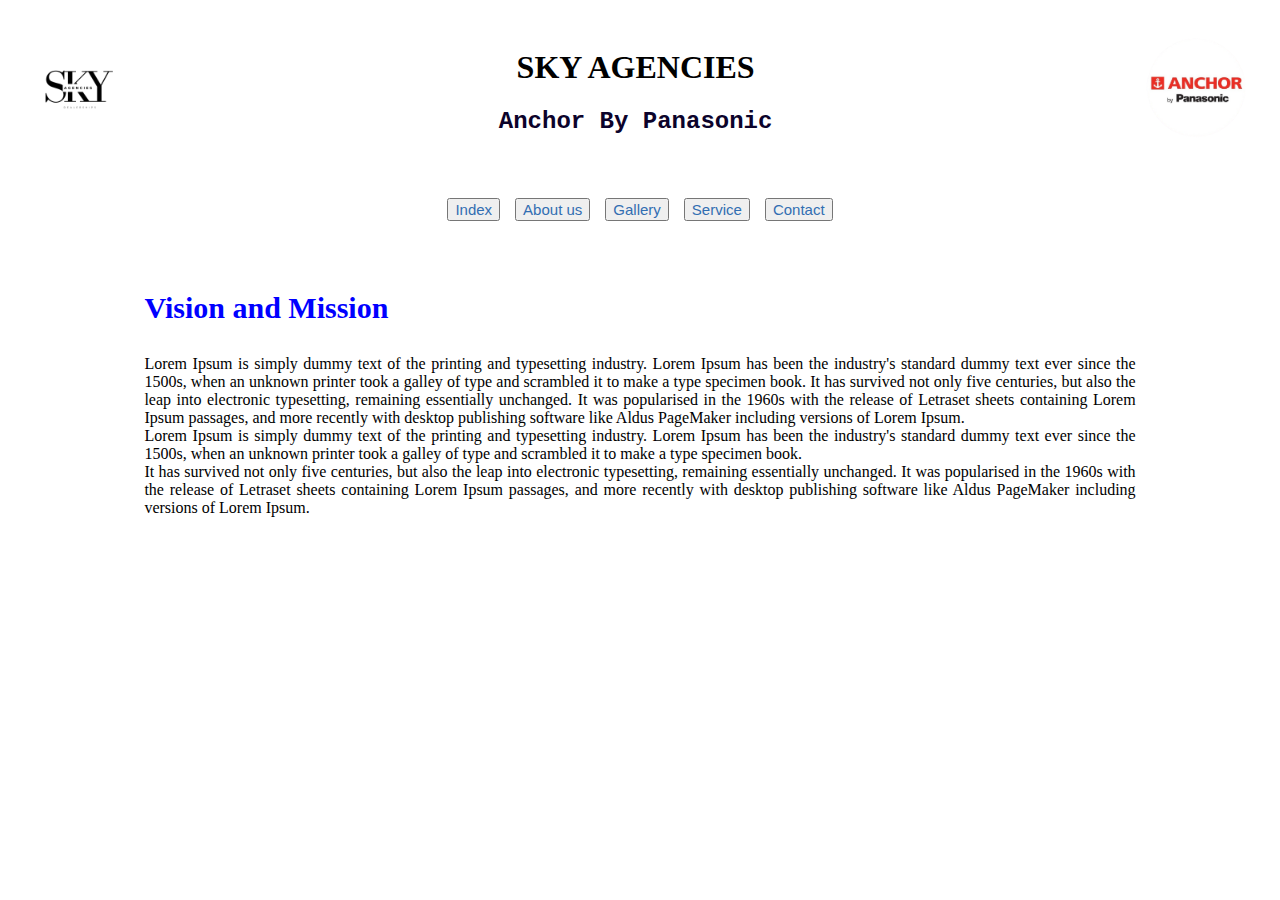
<file: index.html>
<!DOCTYPE html>
<html lang="en">
<head>
    <meta charset="UTF-8">
    <meta name="viewport" content="width=device-width, initial-scale=1.0">
    <link rel="stylesheet" href="style.css"/>
    <title>SKY AGENCIES</title>
    <style>
        /* Header styling */
        .header {
            display: flex;
            align-items: center;
            justify-content: space-between;
            padding: 20px;
        }

        .header .center-content {
            text-align: center;
            flex-grow: 1;
        }

        .header img {
            height: 100px;
            object-fit: contain;
           
        }

        /* Styling for other sections */
        #img {
            margin-top: 90px;
            text-align: center;
           
        }

        #img img {
            margin: 0 auto;
            display: block;
            
        }

        table {
            margin: 20px auto;
        }

        table p {
            text-align: justify;
        }
        
    </style>
</head>
<body>
    <!-- Header Section -->
    <div class="header">
        <img src="./assets/photo_2025-01-23_11-11-37-removebg-preview.png" alt="">
        <div class="center-content">
            <h1 class="hed_1">SKY AGENCIES</h1>
            <h2 class="hed_2">Anchor By Panasonic</h2>
        </div>
        <img  src="./assets/sky logo anchor.png" alt="">
    </div>

    <!-- Navigation -->
    <div>
        <table align="center" cellpadding="5" cellspacing="5">
            <tr>
                <td><a href="index.html"><button>Index</button></a></td>
                <td><a href="aboutus.html"><button>About us</button></a></td>
                <td><a href="gallery.html"><button>Gallery</button></a></td>
                <td><a href="service.html"><button>Service</button></a></td>
                <td><a href="contact.html"><button>Contact</button></a></td>
            </tr>
           
        </table>
    </div>

    <!-- Vision and Mission Section -->
    <table align="center" width="80%" cellpadding="5" cellspacing="5">
        <tr>
            <td width="40%">
                <h3 class="hed_3">Vision and Mission</h3>
                <p align="justify" class="para1">Lorem Ipsum is simply dummy text of the printing and 
                    typesetting industry. Lorem Ipsum has been the industry's 
                    standard dummy text ever since the 1500s, when an unknown 
                    printer took a galley of type and scrambled it to make a 
                    type specimen book. It has survived not only five centuries,
                     but also the leap into electronic typesetting, remaining 
                     essentially unchanged. It was popularised in the 1960s with
                      the release of Letraset sheets containing Lorem Ipsum 
                      passages, and more recently with desktop publishing 
                      software like Aldus PageMaker including versions of Lorem 
                      Ipsum.<br>Lorem Ipsum is simply dummy text of the printing and 
                      typesetting industry. Lorem Ipsum has been the industry's 
                      standard dummy text ever since the 1500s, when an unknown 
                      printer took a galley of type and scrambled it to make a 
                      type specimen book.<br> It has survived not only five centuries,
                       but also the leap into electronic typesetting, remaining 
                       essentially unchanged. It was popularised in the 1960s with
                        the release of Letraset sheets containing Lorem Ipsum 
                        passages, and more recently with desktop publishing 
                        software like Aldus PageMaker including versions of Lorem 
                        Ipsum.</p>
            </td>
           
        </tr>
    </table>

</body>
</html>
</file>
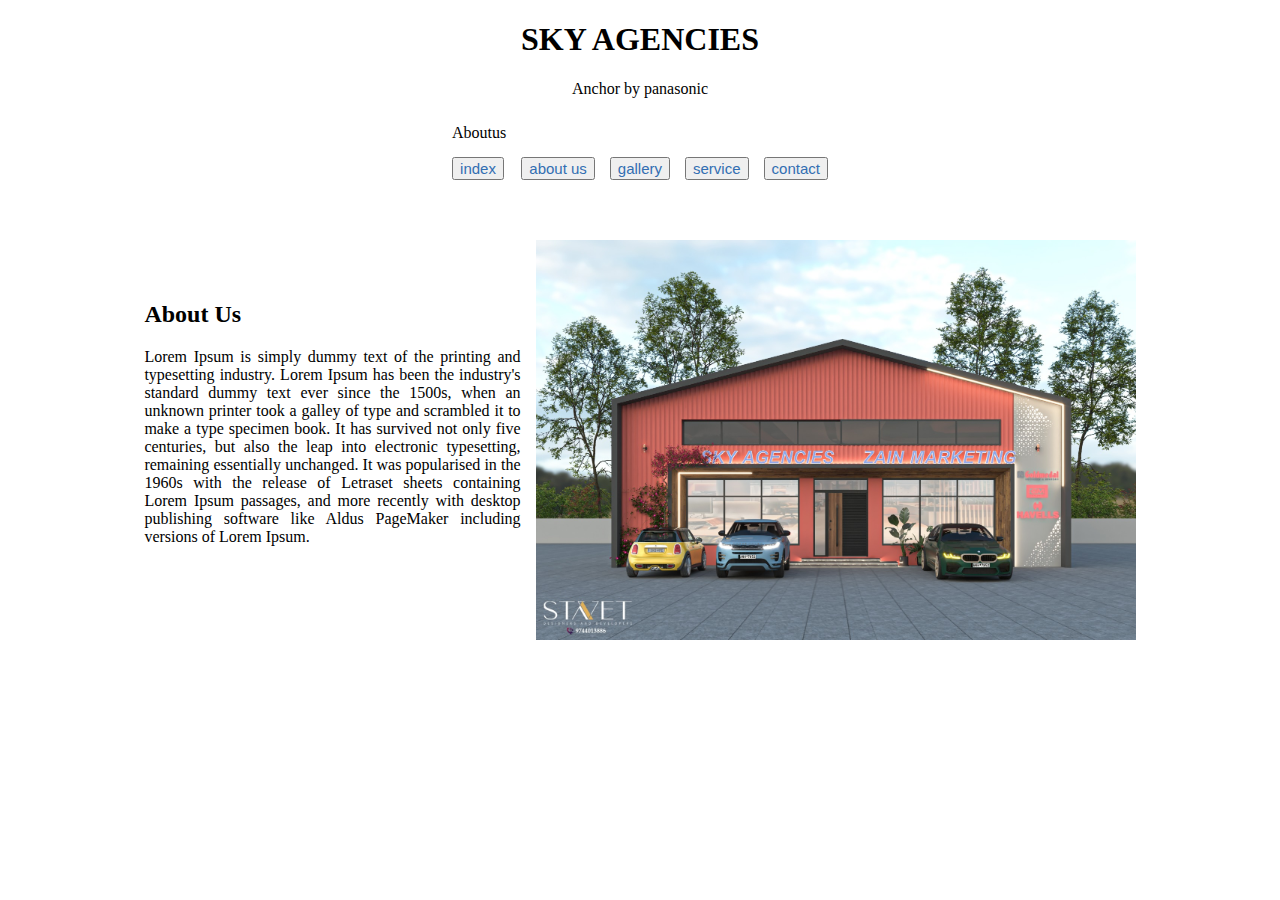
<file: aboutus.html>
<!DOCTYPE html>
<html lang="en">
<head>
    <meta charset="UTF-8">
    <meta name="viewport" content="width=device-width, initial-scale=1.0">
    <link rel="stylesheet" href="style.css"/>
    <title>SKY AGENCIES</title>
</head>
<body>
    <h1 align="center" class="heading">SKY AGENCIES</h1>
    <p align="center" class="heading2">Anchor by panasonic</p>
   

    <table align="center" cellpadding="5" cellspacing="5">
        <tr><td>Aboutus</td></tr>
        <tr>
            <td><a href="index.html"><button>index</button></a></td>
            <td><a href="aboutus.html"><button>about us</button></a></td>
            <td><a href="gallery.html"><button>gallery</button></a></td>
            <td><a href="service.html"><button>service</button></a></td>
            <td><a href="contact.html"><button>contact</button></a></td>
        </tr>

    </table>
    <table align="center" width="80%" cellpadding="5" cellspacing="5">
        <tr>
            <td width="40%">
                
                <h2>
                    About Us
                </h2>
                <p align="justify" class="para_12">Lorem Ipsum is simply dummy text of the printing and 
                    typesetting industry. Lorem Ipsum has been the industry's 
                    standard dummy text ever since the 1500s, when an unknown 
                    printer took a galley of type and scrambled it to make a 
                    type specimen book. It has survived not only five centuries,
                     but also the leap into electronic typesetting, remaining 
                     essentially unchanged. It was popularised in the 1960s with
                      the release of Letraset sheets containing Lorem Ipsum 
                      passages, and more recently with desktop publishing 
                      software like Aldus PageMaker including versions of Lorem 
                      Ipsum.</p>

            </td>
            <td width="60%">
                <img class="img_abt" src="./assets/WhatsApp Image 2025-01-29 at 8.26.33 AM.jpeg">
            </td>
        </tr>

    </table>
</body>
</html>
</file>
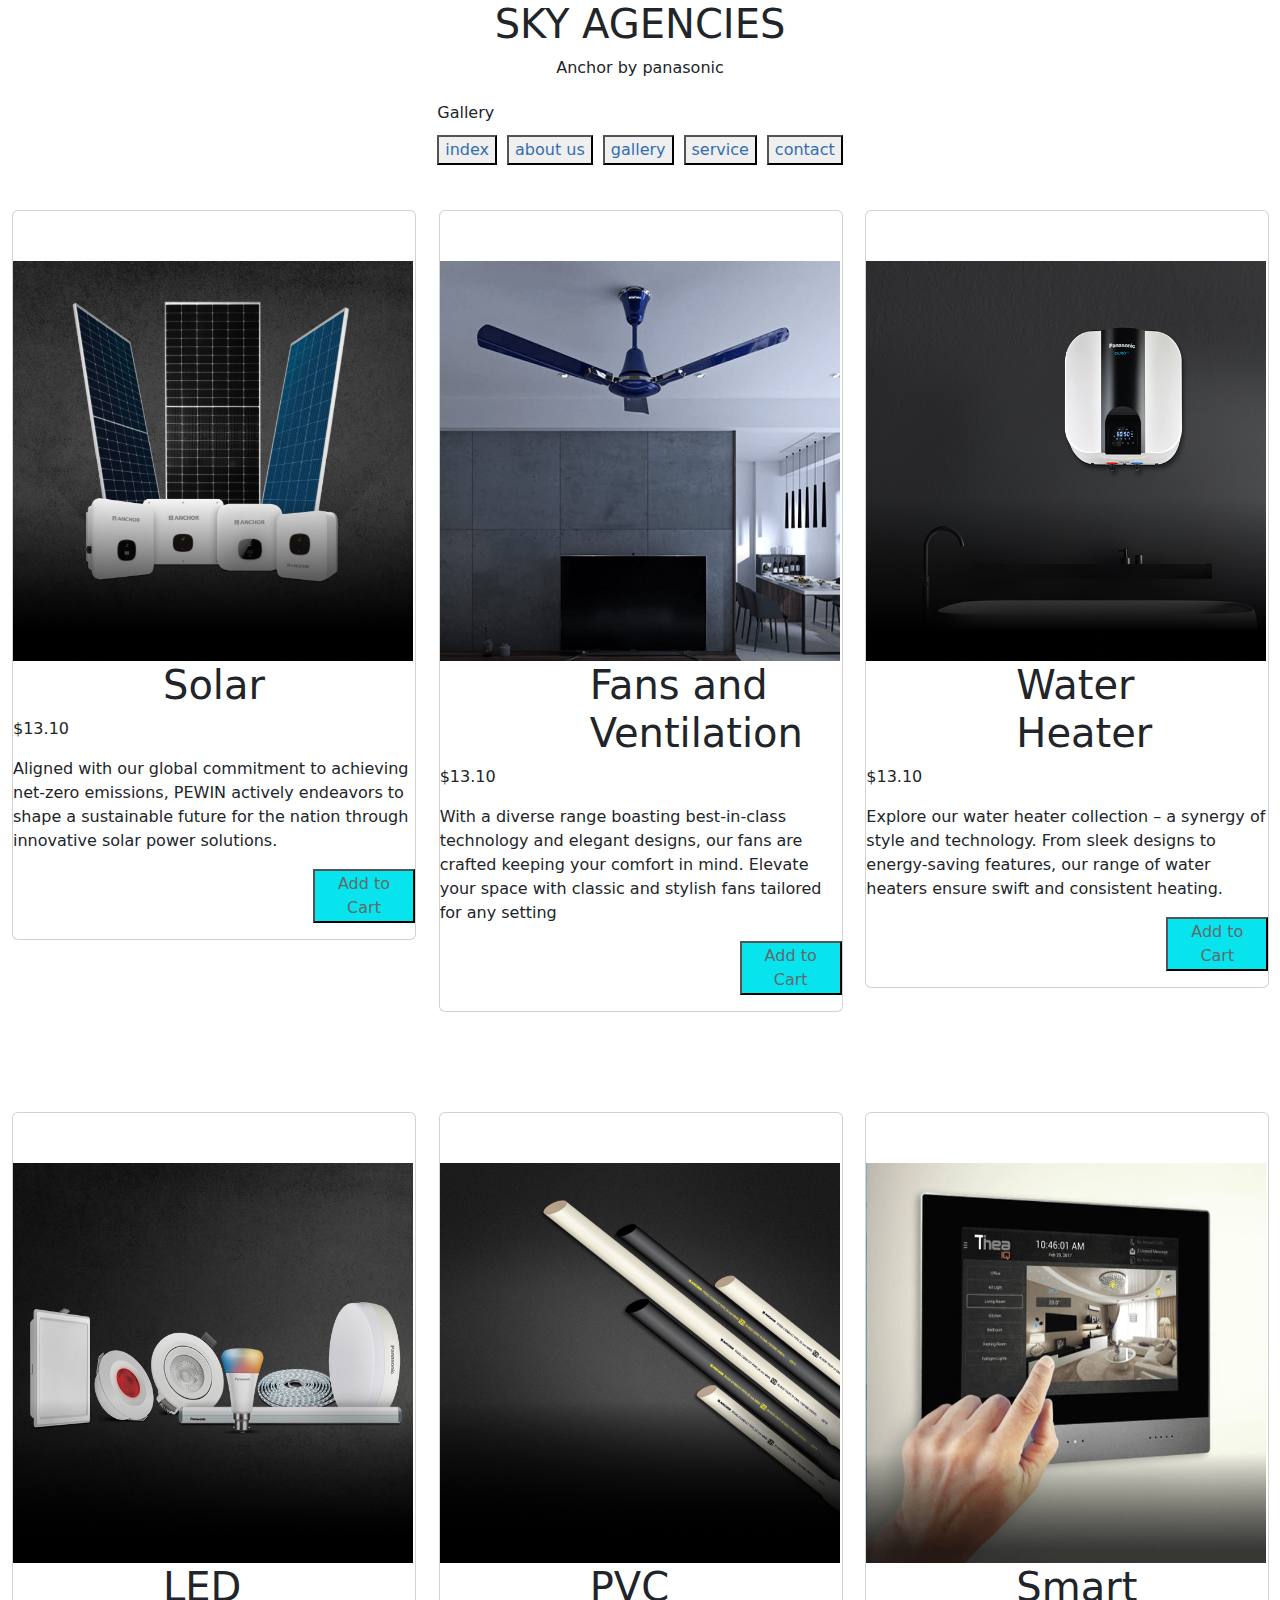
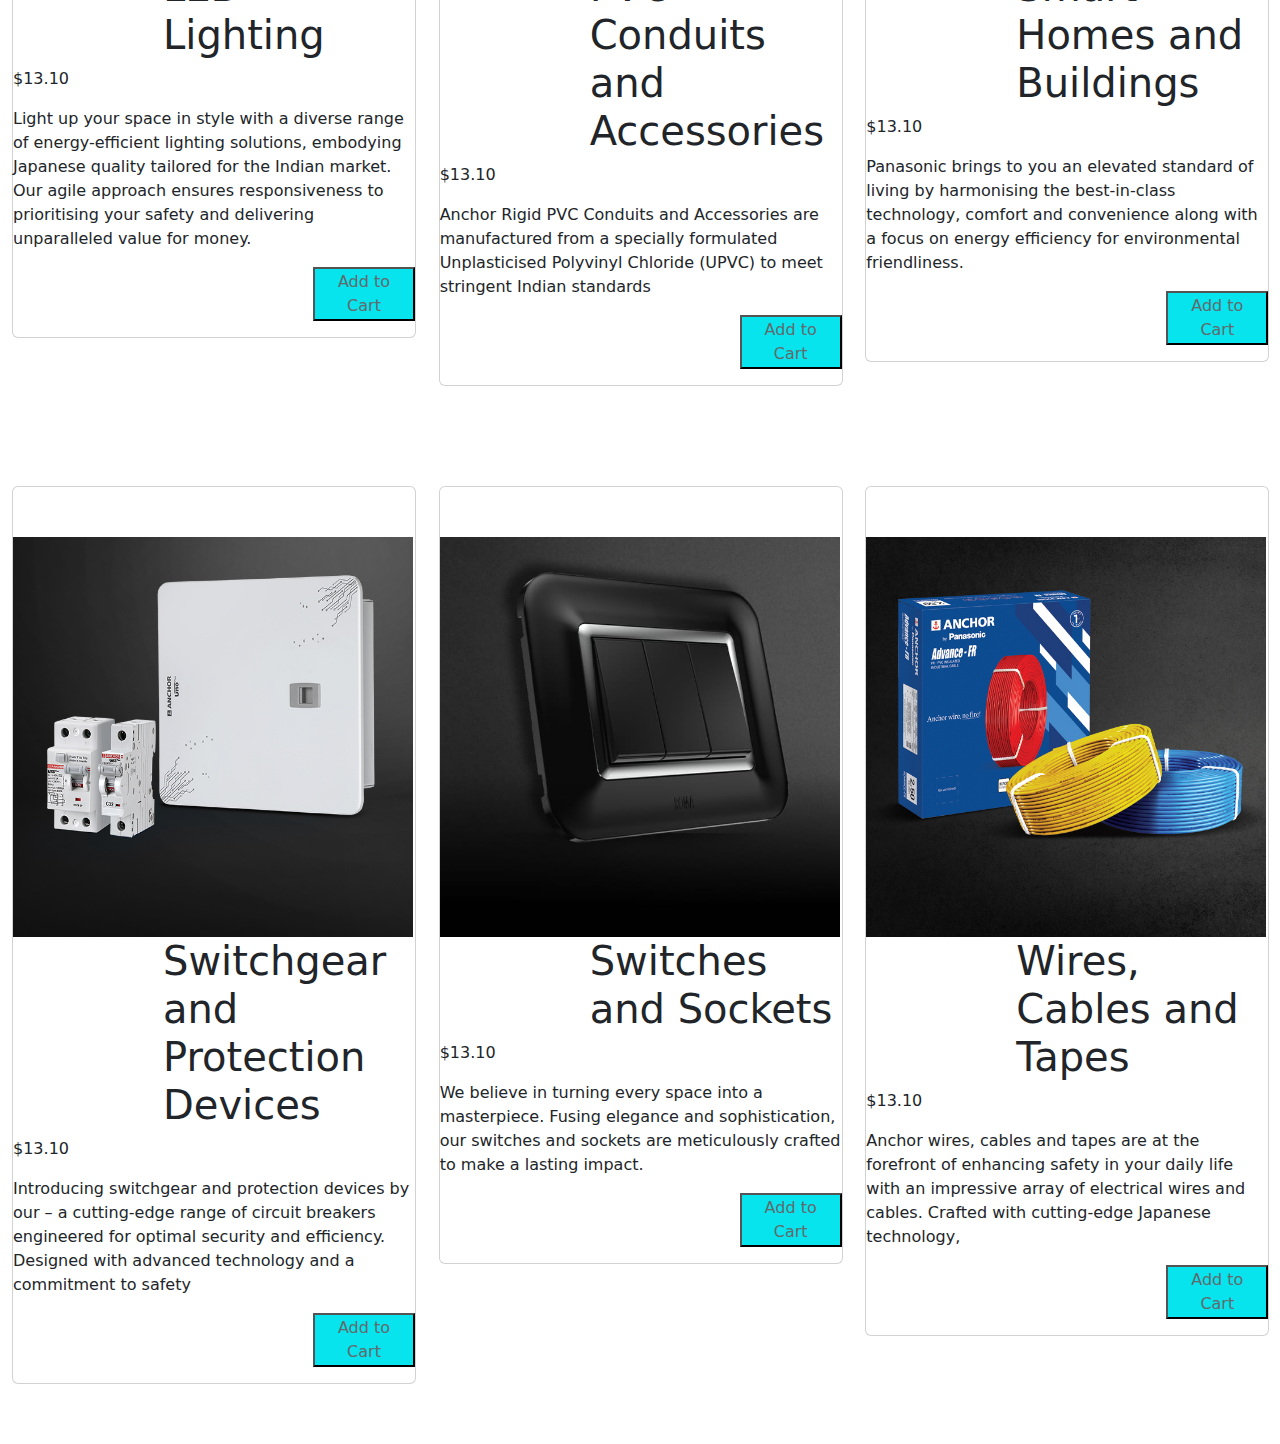
<file: gallery.html>
<!DOCTYPE html>
<html lang="en">
<head>
    <meta charset="UTF-8">
    <meta name="viewport" content="width=device-width, initial-scale=1.0">
    <link rel="stylesheet" href="style.css"/>
    <title>SKY AGENCIES</title>
    <link href="https://cdn.jsdelivr.net/npm/bootstrap@5.3.3/dist/css/bootstrap.min.css" rel="stylesheet" integrity="sha384-QWTKZyjpPEjISv5WaRU9OFeRpok6YctnYmDr5pNlyT2bRjXh0JMhjY6hW+ALEwIH" crossorigin="anonymous">
    <script src="https://cdn.jsdelivr.net/npm/bootstrap@5.3.3/dist/js/bootstrap.bundle.min.js" integrity="sha384-YvpcrYf0tY3lHB60NNkmXc5s9fDVZLESaAA55NDzOxhy9GkcIdslK1eN7N6jIeHz" crossorigin="anonymous"></script>
    

</head>

<body>
    
    <h1 align="center" class="heading">SKY AGENCIES</h1>
    <p align="center" class="heading2">Anchor by panasonic</p>
   

    <table align="center" cellpadding="5" cellspacing="5">
        <tr><td>Gallery</td></tr>
        <tr>
            <td><a href="index.html"><button>index</button></a></td>
            <td><a href="aboutus.html"><button>about us</button></a></td>
            <td><a href="gallery.html"><button>gallery</button></a></td>
            <td><a href="service.html"><button>service</button></a></td>
            <td><a href="contact.html"><button>contact</button></a></td>
        </tr>

    </table>
    <!-- <table align="center" width="80%" cellpadding="5" cellspacing="5">
        <tr>
            <td width="40%">
                
               
                <div class="card">
                    <img class="card_img" src="./assets/1.jpeg" alt="" >
                    <h1 class="card_hed">Solar</h1>
                    <p class="price">$10.10</p>
                    <p>Harness solar to make a positive environment impact by significantly reducing your carbon footprint.</p>
                    <p><button class="card_btn">Add to Cart</button></p>
                  </div> 


                   


            </td>
            <td width="40%">
                
               
                <div class="card">
                    <img class="card_img" src="./assets/2.jpeg" alt="" >
                    <h1 class="card_hed">Fans and ventilation</h1>
                    <p class="price">$07.10</p>
                    <p>With a diverse range boasting best-in-class technology and elegant designs, our fans are crafted keeping your comfort in mind.</p>
                    <p><button class="card_btn">Add to Cart</button></p>
                  </div> 


                   


            </td>
            <td width="40%">
                
               
                <div class="card">
                    <img class="card_img" src="./assets/3.jpeg" alt="" >
                    <h1 class="card_hed">Water Heater</h1>
                    <p class="price">$13.10</p>
                    <p>Explore our water heater collection – a synergy of style and technology. From sleek designs to energy-saving features, our range of water heaters ensure swift and consistent heating.</p>
                    <p><button class="card_btn">Add to Cart</button></p>
                  </div> 
                  


                   


            </td>
            
        </tr>
        
        
    

           
       
    
    
    </table> -->
    <div class="container-fluid">
        
        <div class="row">
            <div class="col-4">
                <div class="card">
                    <img class="card_img" src="./assets/1.jpeg" alt="" >
                    <h1 class="card_hed">Solar</h1>
                    <p class="price">$13.10</p>
                    <p> Aligned with our global commitment to achieving net-zero emissions, PEWIN actively endeavors to shape a sustainable future for the nation through innovative solar power solutions. </p>
                    <p><button class="card_btn3">Add to Cart</button></p>
                  </div> 
            </div>
            <div class="col-4">
                <div class="card">
                    <img class="card_img" src="./assets/2.jpeg" alt="" >
                    <h1 class="card_hed">Fans and Ventilation</h1>
                    <p class="price">$13.10</p>
                    <p>With a diverse range boasting best-in-class technology and elegant designs, our fans are crafted keeping your comfort in mind. Elevate your space with classic and stylish fans tailored for any setting</p>
                    <p><button class="card_btn3">Add to Cart</button></p>
                  </div> 
            </div>
            <div class="col-4">
                <div class="card">
                    <img class="card_img" src="./assets/3.jpeg" alt="" >
                    <h1 class="card_hed">Water Heater</h1>
                    <p class="price">$13.10</p>
                    <p>Explore our water heater collection – a synergy of style and technology. From sleek designs to energy-saving features, our range of water heaters ensure swift and consistent heating.</p>
                    <p><button class="card_btn3">Add to Cart</button></p>
                  </div> 
            </div>
        </div>
        <div class="row">
            <div class="col-4">
                <div class="card">
                    <img class="card_img" src="./assets/4.jpeg" alt="" >
                    <h1 class="card_hed">LED Lighting</h1>
                    <p class="price">$13.10</p>
                    <p>Light up your space in style with a diverse range of energy-efficient lighting solutions, embodying Japanese quality tailored for the Indian market. Our agile approach ensures responsiveness to prioritising your safety and delivering unparalleled value for money. </p>
                    <p><button class="card_btn3">Add to Cart</button></p>
                  </div> 
            </div>
            <div class="col-4">
                <div class="card">
                    <img class="card_img" src="./assets/5.jpeg" alt="" >
                    <h1 class="card_hed">PVC Conduits and Accessories</h1>
                    <p class="price">$13.10</p>
                    <p>Anchor Rigid PVC Conduits and Accessories are manufactured from a specially formulated Unplasticised Polyvinyl Chloride (UPVC) to meet stringent Indian standards</p>
                    <p><button class="card_btn3">Add to Cart</button></p>
                  </div> 
            </div>
            <div class="col-4">
                <div class="card">
                    <img class="card_img" src="./assets/6.jpeg" alt="" >
                    <h1 class="card_hed">Smart Homes and Buildings</h1>
                    <p class="price">$13.10</p>
                    <p>Panasonic brings to you an elevated standard of living by harmonising the best-in-class technology, comfort and convenience along with a focus on energy efficiency for environmental friendliness.</p>
                    <p><button class="card_btn3">Add to Cart</button></p>
                  </div> 
            </div>
        </div>
        <div class="row">
            <div class="col-4">
                <div class="card">
                    <img class="card_img" src="./assets/7.jpeg" alt="" >
                    <h1 class="card_hed">Switchgear
                        and Protection Devices</h1>
                    <p class="price">$13.10</p>
                    <p>Introducing switchgear and protection devices by our – a cutting-edge range of circuit breakers engineered for optimal security and efficiency. Designed with advanced technology and a commitment to safety</p>
                    <p><button class="card_btn3">Add to Cart</button></p>
                  </div> 
            </div>
            <div class="col-4">
                <div class="card">
                    <img class="card_img" src="./assets/8.jpeg" alt="" >
                    <h1 class="card_hed">Switches and Sockets</h1>
                    <p class="price">$13.10</p>
                    <p>We believe in turning every space into a masterpiece. Fusing elegance and sophistication, our switches and sockets are meticulously crafted to make a lasting impact.</p>
                    <p><button class="card_btn3">Add to Cart</button></p>
                  </div> 
            </div>
            <div class="col-4">
                <div class="card">
                    <img class="card_img" src="./assets/9.jpeg" alt="" >
                    <h1 class="card_hed">Wires, Cables and Tapes</h1>
                    <p class="price">$13.10</p>
                    <p>Anchor wires, cables and tapes are at the forefront of enhancing safety in your daily life with an impressive array of electrical wires and cables. Crafted with cutting-edge Japanese technology,</p>
                    <p><button class="card_btn3">Add to Cart</button></p>
                  </div> 
            </div>
        </div>
    </div>
</body>
</html>
</file>
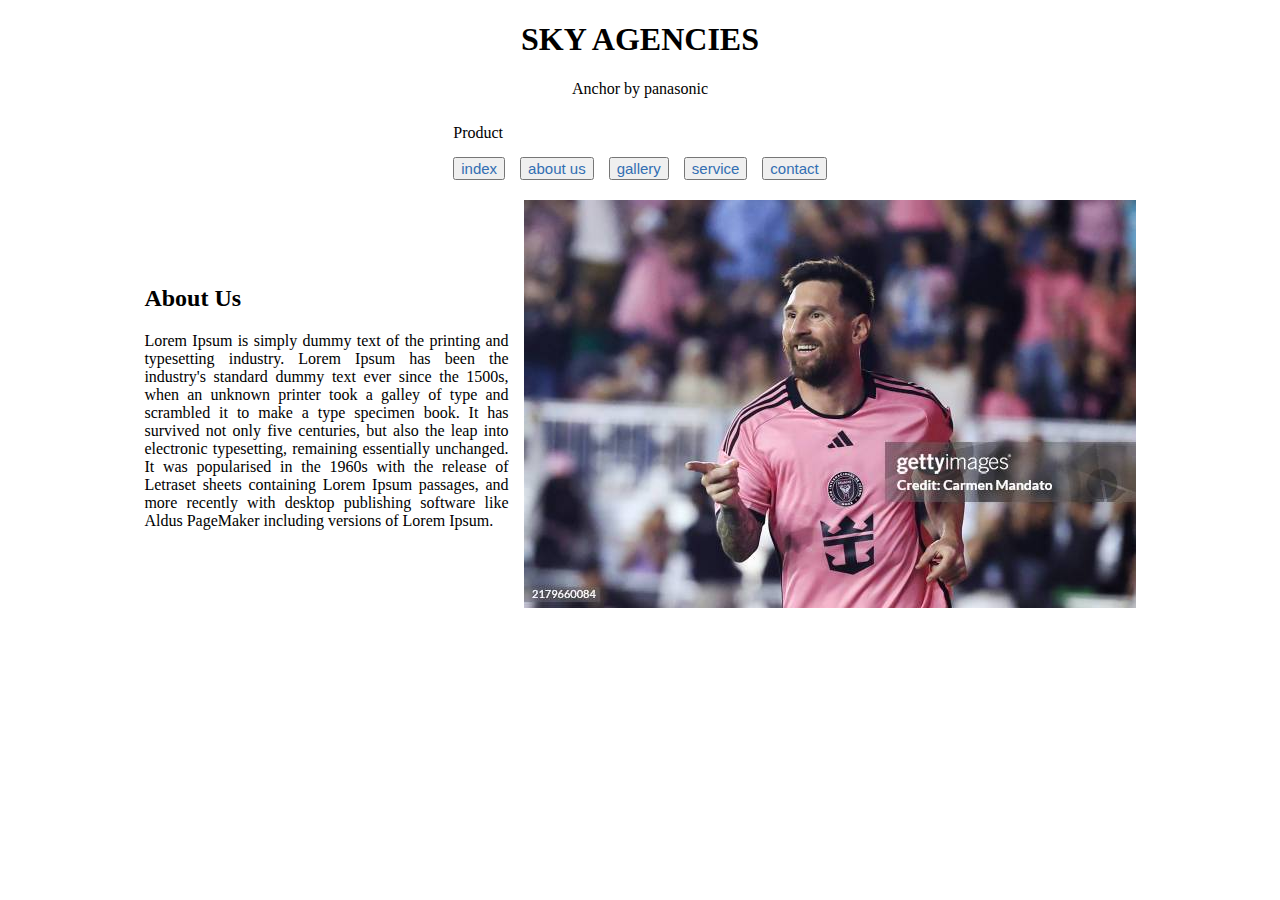
<file: product.html>
<!DOCTYPE html>
<html lang="en">
<head>
    <meta charset="UTF-8">
    <meta name="viewport" content="width=device-width, initial-scale=1.0">
    <link rel="stylesheet" href="style.css"/>
    <title>SKY AGENCIES</title>
</head>
<body>
    
    <h1 align="center" class="heading">SKY AGENCIES</h1>
    <p align="center" class="heading2">Anchor by panasonic</p>
   

    <table align="center" cellpadding="5" cellspacing="5">
        <tr><td>Product</td></tr>
        <tr>
            <td><a href="index.html"><button>index</button></a></td>
            <td><a href="aboutus.html"><button>about us</button></a></td>
            <td><a href="gallery.html"><button>gallery</button></a></td>
            <td><a href="service.html"><button>service</button></a></td>
            <td><a href="contact.html"><button>contact</button></a></td>
        </tr>

    </table>
    <table align="center" width="80%" cellpadding="5" cellspacing="5">
        <tr>
            <td width="40%">
                
                <h2>
                    About Us
                </h2>
                <p align="justify" class="para_12">Lorem Ipsum is simply dummy text of the printing and 
                    typesetting industry. Lorem Ipsum has been the industry's 
                    standard dummy text ever since the 1500s, when an unknown 
                    printer took a galley of type and scrambled it to make a 
                    type specimen book. It has survived not only five centuries,
                     but also the leap into electronic typesetting, remaining 
                     essentially unchanged. It was popularised in the 1960s with
                      the release of Letraset sheets containing Lorem Ipsum 
                      passages, and more recently with desktop publishing 
                      software like Aldus PageMaker including versions of Lorem 
                      Ipsum.</p>

            </td>
            <td width="60%">
                <img src="./assets/gettyimages-2179660084-612x612.jpg">
            </td>
        </tr>

    </table>
</body>
</html>
</file>
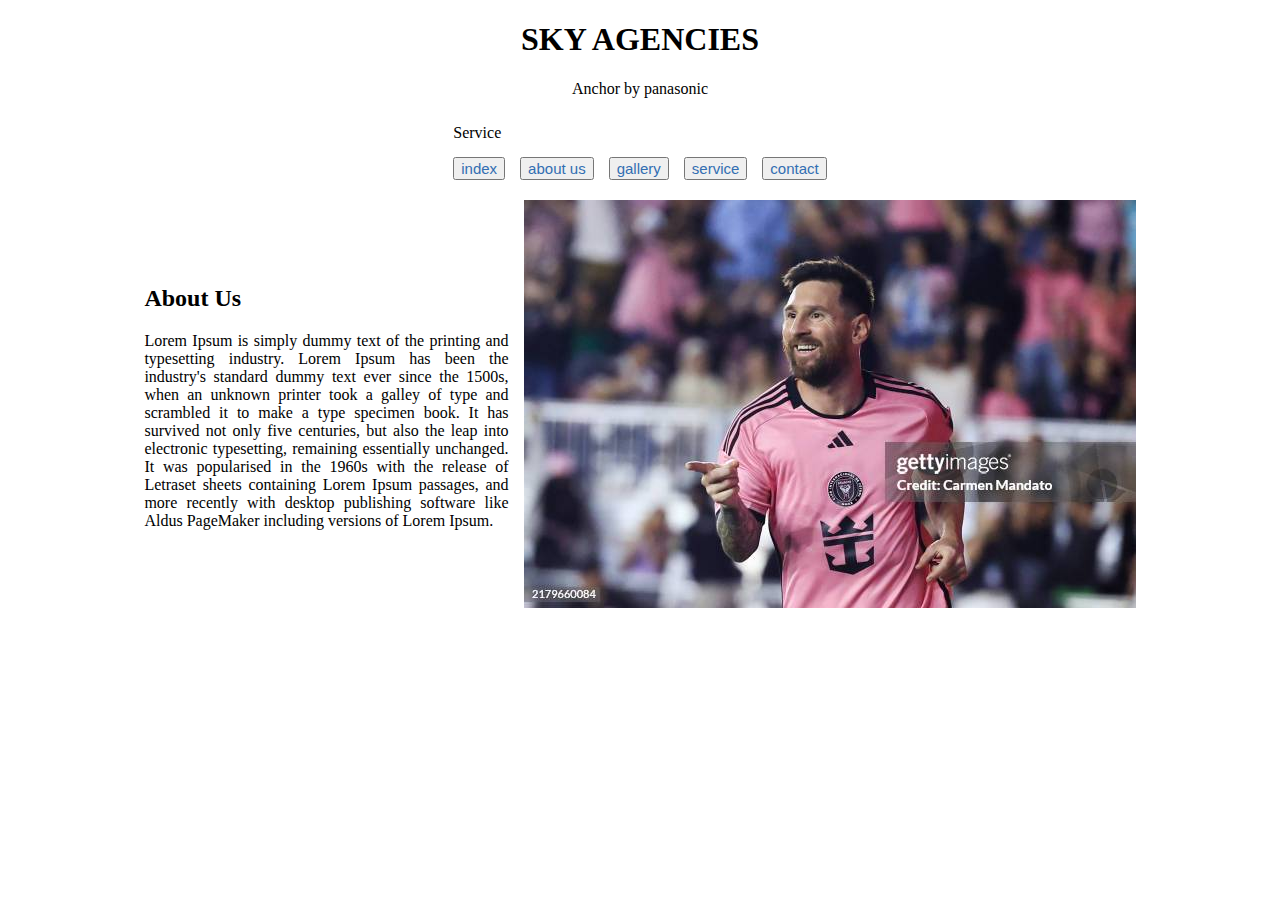
<file: service.html>
<!DOCTYPE html>
<html lang="en">
<head>
    <meta charset="UTF-8">
    <meta name="viewport" content="width=device-width, initial-scale=1.0">
    <link rel="stylesheet" href="style.css"/>
    <title>SKY AGENCIES</title>
</head>
<body>
    
    <h1 align="center" class="heading">SKY AGENCIES</h1>
    <p align="center" class="heading2">Anchor by panasonic</p>
   

    <table align="center" cellpadding="5" cellspacing="5">
        <tr><td>Service</td></tr>
        <tr>
            <td><a href="index.html"><button>index</button></a></td>
            <td><a href="aboutus.html"><button>about us</button></a></td>
            <td><a href="gallery.html"><button>gallery</button></a></td>
            <td><a href="service.html"><button>service</button></a></td>
            <td><a href="contact.html"><button>contact</button></a></td>
        </tr>

    </table>
    <table align="center" width="80%" cellpadding="5" cellspacing="5">
        <tr>
            <td width="40%">
                
                <h2>
                    About Us
                </h2>
                <p align="justify" class="para_12">Lorem Ipsum is simply dummy text of the printing and 
                    typesetting industry. Lorem Ipsum has been the industry's 
                    standard dummy text ever since the 1500s, when an unknown 
                    printer took a galley of type and scrambled it to make a 
                    type specimen book. It has survived not only five centuries,
                     but also the leap into electronic typesetting, remaining 
                     essentially unchanged. It was popularised in the 1960s with
                      the release of Letraset sheets containing Lorem Ipsum 
                      passages, and more recently with desktop publishing 
                      software like Aldus PageMaker including versions of Lorem 
                      Ipsum.</p>

            </td>
            <td width="60%">
                <img src="./assets/gettyimages-2179660084-612x612.jpg">
            </td>
        </tr>

    </table>
</body>
</html>
</file>
<file: style.css>
.hed_3{
    color: blue;
   font-size: 30px;
}
.hed_2{
    font-family:'Courier New', Courier, monospace;
    height: 20px;
    color: #0c032b;
}
button{
    color: #326eb2;
    font-size: 15px;
    padding: 5  px;
}
button:hover{
    color:black;
}
.img_abt{
    width: 600px;
    height: 400px;
    margin-top: 40px;
   
}
.card{
    width: 404px;
    height: 40px;
    margin-top: 40px;
    margin-bottom: 60px;
}
.card_img{
    width: 400px;
    height: 400px;
    margin-top: 50px;
}
.card_btn{
    margin-left: 300px;
    color: blue;
    margin-bottom: 30px;
    
    
}
.card_hed{
   margin-left: 150px;
}
.card_btn3{
    color: #616a6b;
    margin-left: 300px;
    background-color:#07e4ee ;
}
</file>
